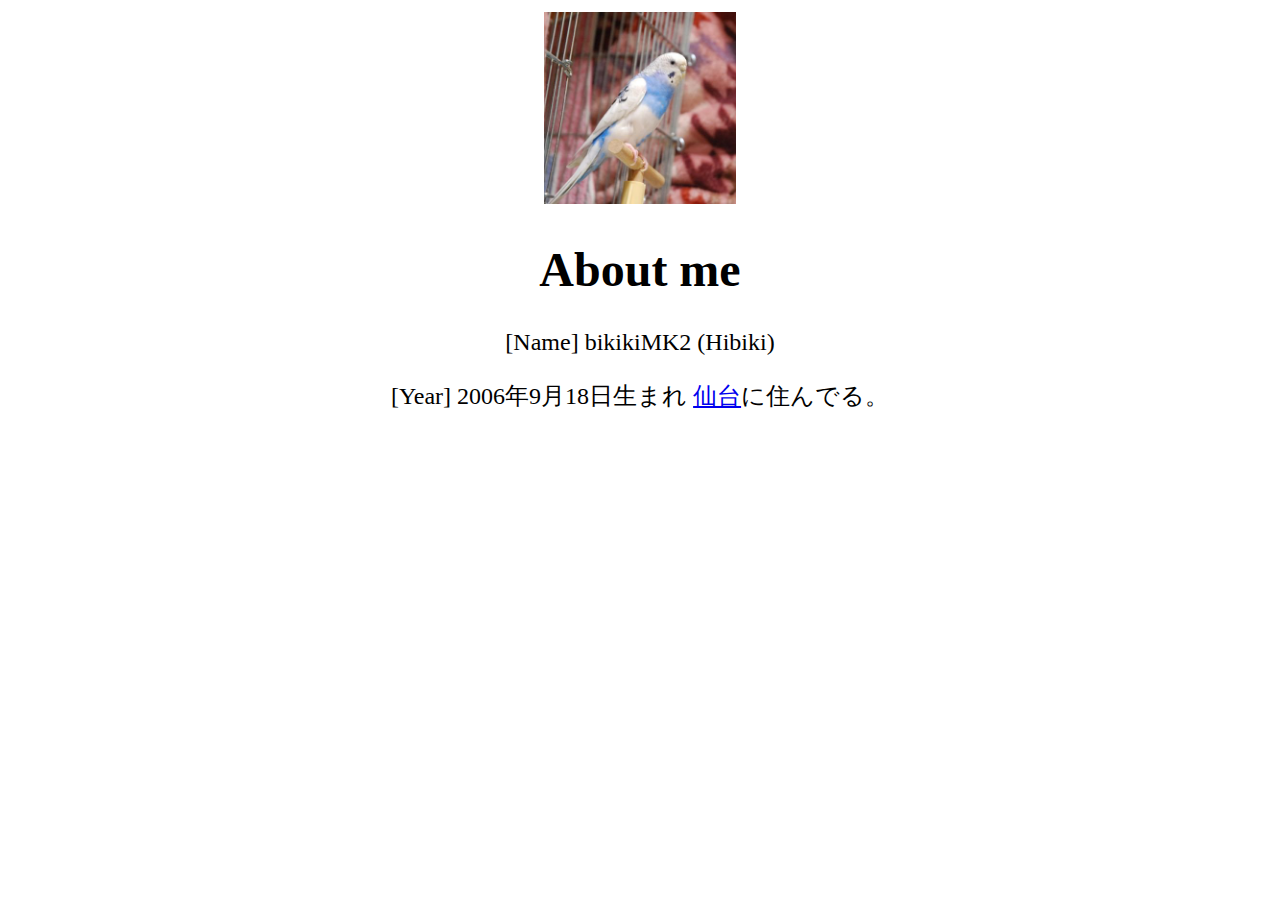
<file: bikikimk2-net/index.html>
<!DOCTYPE html>
<html lang="ja">

  <head>
      <meta charset="UTF-8">
      <title>bikikiMK2</title>
      <link rel="icon" href="bikikiMK2.jpg">
      <link rel="apple-touch-icon" href="bikikiMK2.jpg">
      <link rel="stylesheet" href="index-style.css">
  </head>

  <body text="black">

      <img src="bikikiMK2.jpg" width="128" height="128">

      <h1>About me</h1>

       <p>[Name] bikikiMK2 (Hibiki)</p>
       <p>[Year] 2006年9月18日生まれ <a href="https://en.wikipedia.org/wiki/Sendai">仙台</a>に住んでる。</p>

  </body>
</html>
</file>
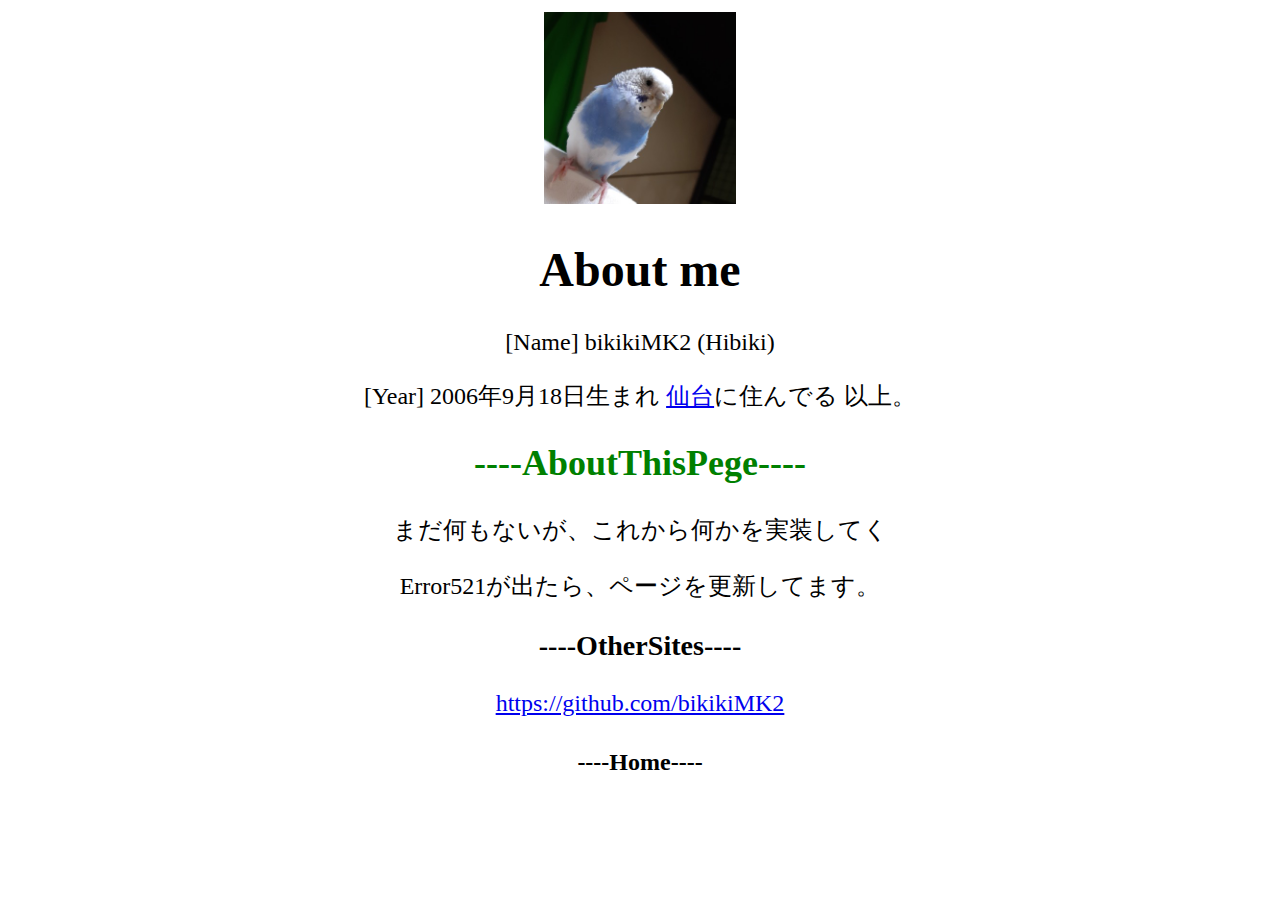
<file: bikikimk2.net/index.html>
<!DOCTYPE html>
<html lang="ja">
  <head>
     <meta charset="UTF-8">
     <title>bikikiMK2</title>
     <link rel="icon" href="bikikiMK2.png">
     <link rel="apple-touch-icon" href="bikikiMK2.png">
     <link rel="stylesheet" href="style.css">
  </head>
  <body bgcolor="white" text="black">
    <center>
     <img src="bikikiMK2.png" width="128" height="128">
    <h1>About me</h1>
      <p>[Name] bikikiMK2 (Hibiki)</p>
      <p>[Year] 2006年9月18日生まれ <a href="https://ja.wikipedia.org/wiki/%E4%BB%99%E5%8F%B0%E5%B8%82">仙台</a>に住んでる 以上。</p>
    <h2>----AboutThisPege----</h2>
      <p>まだ何もないが、これから何かを実装してく</p>
      <p>Error521が出たら、ページを更新してます。</p>
    <h3>----OtherSites----</h3>
      <p><a href="https://github.com/bikikiMK2">https://github.com/bikikiMK2</a></p>
    <h4>----Home----</h4>
    </center>
  </body>
</html>
</file>
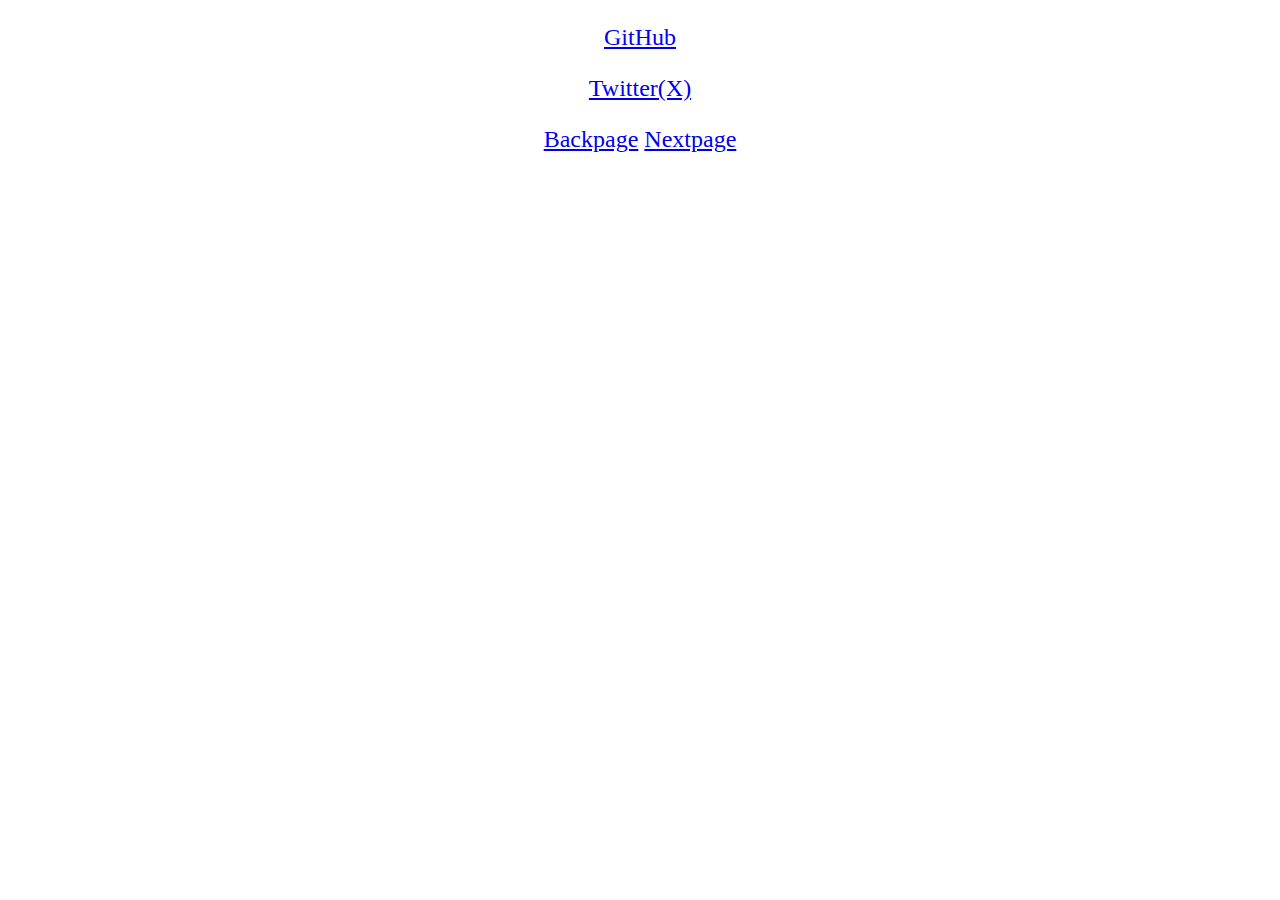
<file: bikikimk2-net/home.html>
<!DOCTYPE html>
<html lang="ja">

  <head>
     <meta charset="UTF-8">
     <title>Home</title>
     <link rel="icon" href="bikikiMK2.jpg">
     <link rel="apple-touch-icon" href="bikikiMK2.jpg">
     <link rel="stylesheet" href="home-style.css">
  </head>

  <body>
     <p><a href="https://github.com/bikikiMK2/bikikimk2-net">GitHub</a></p>

     <p><a href="https://x.com/net_bikikiMK2">Twitter(X)</a></p>

     <div align="center">
         <p><a href="empty.html">Backpage</a> <a href="index.html">Nextpage</a></p>
     </div>

  </body>

</html>
</file>
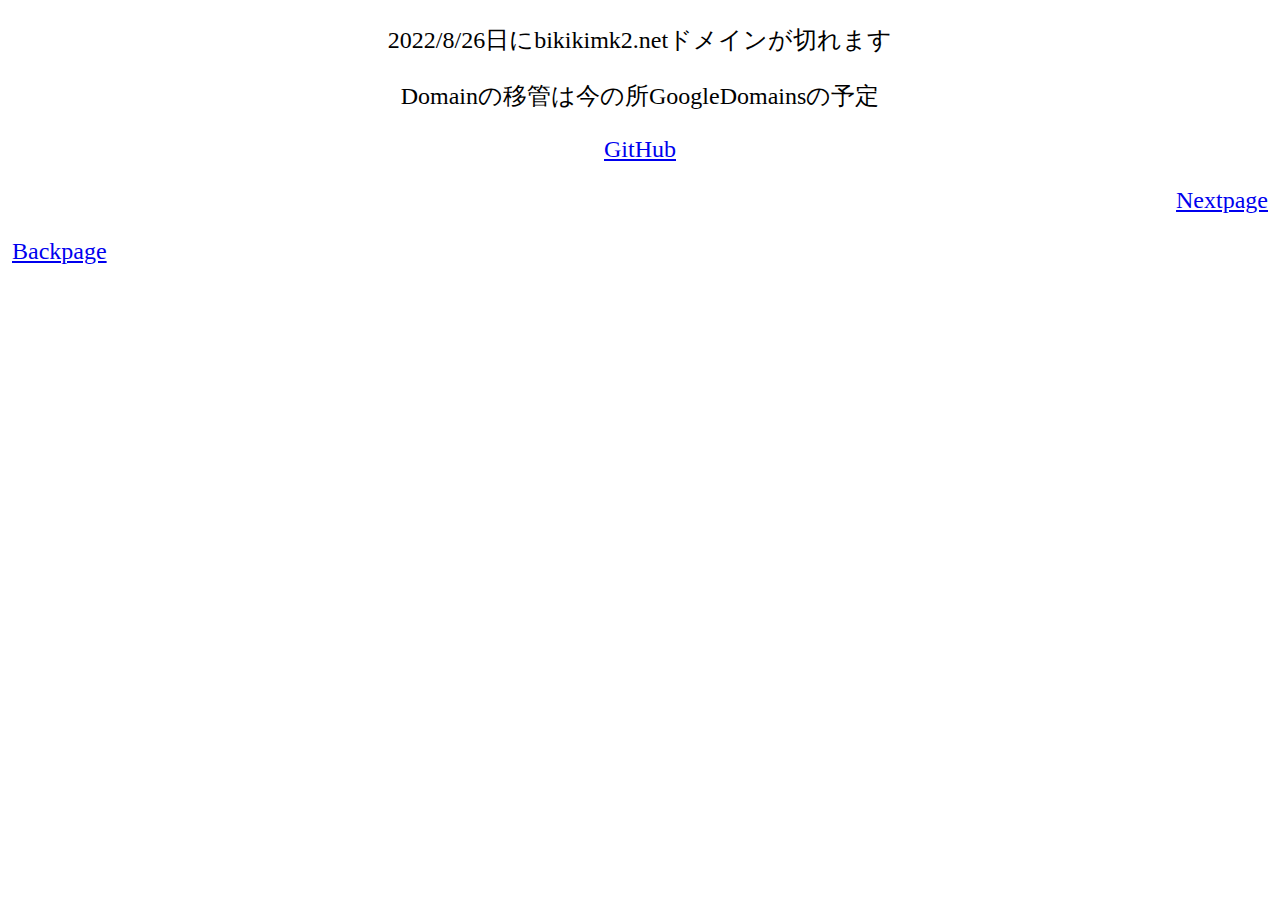
<file: bikikimk2-net/Home.html>
<!DOCTYPE html>
<html lang="ja">
  <head>
     <meta charset="UTF-8">
     <title>Home</title>
     <link rel="icon" href="bikikiMK2.png">
     <link rel="apple-touch-icon" href="bikikiMK2.png">
     <link rel="stylesheet" href="Home-style.css">
  </head>
  <body>
   <p>2022/8/26日にbikikimk2.netドメインが切れます</p>
   <p>Domainの移管は今の所GoogleDomainsの予定<p>
   <p><a href="https://github.com/bikikiMK2/bikikimk2.net">GitHub</a></p>
     <div class="parent" style="text-align:right">
      <p><a href="index.html">Nextpage</a></p>
     </div>
     <div class="parent" style="text-align:left">
      <p><a href="empty.html">Backpage</a></p>
     </div>
  </body>
</html>
</file>
<file: bikikimk2-net/index-style.css>
body {
     zoom: 150%;
     text-align: center
}
</file>
<file: bikikimk2.net/style.css>
h1 {
   color: black;
}
h2 {
   color: green;
   font size="5"
}
h3 {
   font size="5"
}
body {
     zoom: 150%;
}
</file>
<file: bikikimk2-net/home-style.css>
body {
     zoom: 150%;
     text-align: center
}
</file>
<file: bikikimk2-net/Home-style.css>
body {
     zoom: 150%;
     text-align: center
}
</file>
